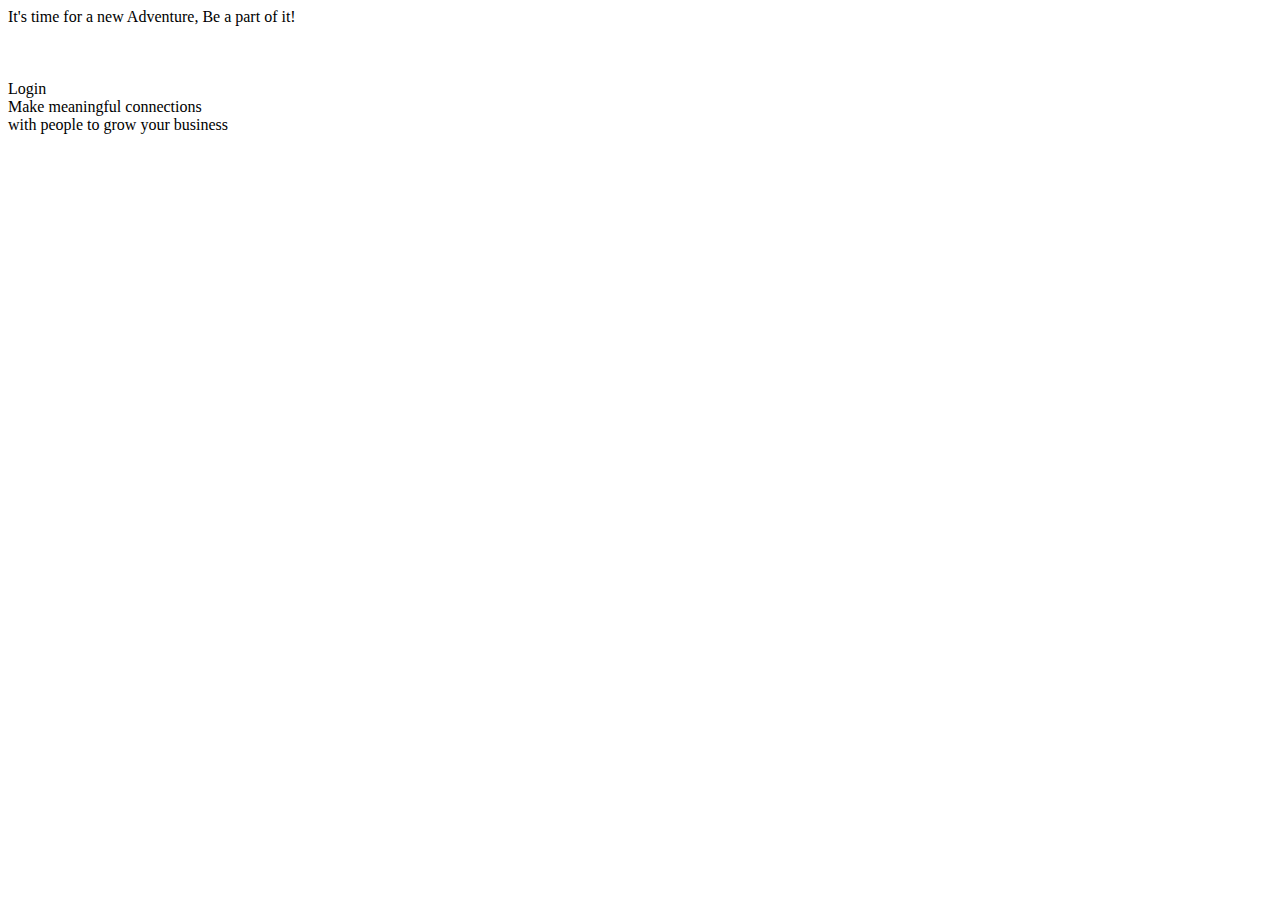
<file: src/main/resources/templates/index.html>
<!DOCTYPE HTML>
<html xmlns:th="http://www.thymeleaf.org">
<head>
    <title th:text="#{view.index.title}">Welcome</title>

    <div th:replace="fragments/header :: header-css"/>

</head>
<body>

<div th:replace="fragments/header :: header"/>

<div class="container telegrammars-himalaya-evening">
        <div class="telegrammars-slogan">
            It's time for a new Adventure, Be a part of it!
    </div>
</div>
<!-- /.container -->
<div class="container">
    <div class="row">
        <div class="col-md-7 telegrammars-main-login">
            <img th:src="@{/images/logo.svg}"/>
            <br/><br/><br/>
            <a th:href="@{/telegram}">
                <span>Login</span>
            </a>
        </div>
        <div class="col-md-5 telegrammars-main-copyright">Make meaningful connections <br/>with people to grow your business</div>
    </div>
</div>
<div th:replace="fragments/footer :: footer"/>

</body>
</html>
</file>
